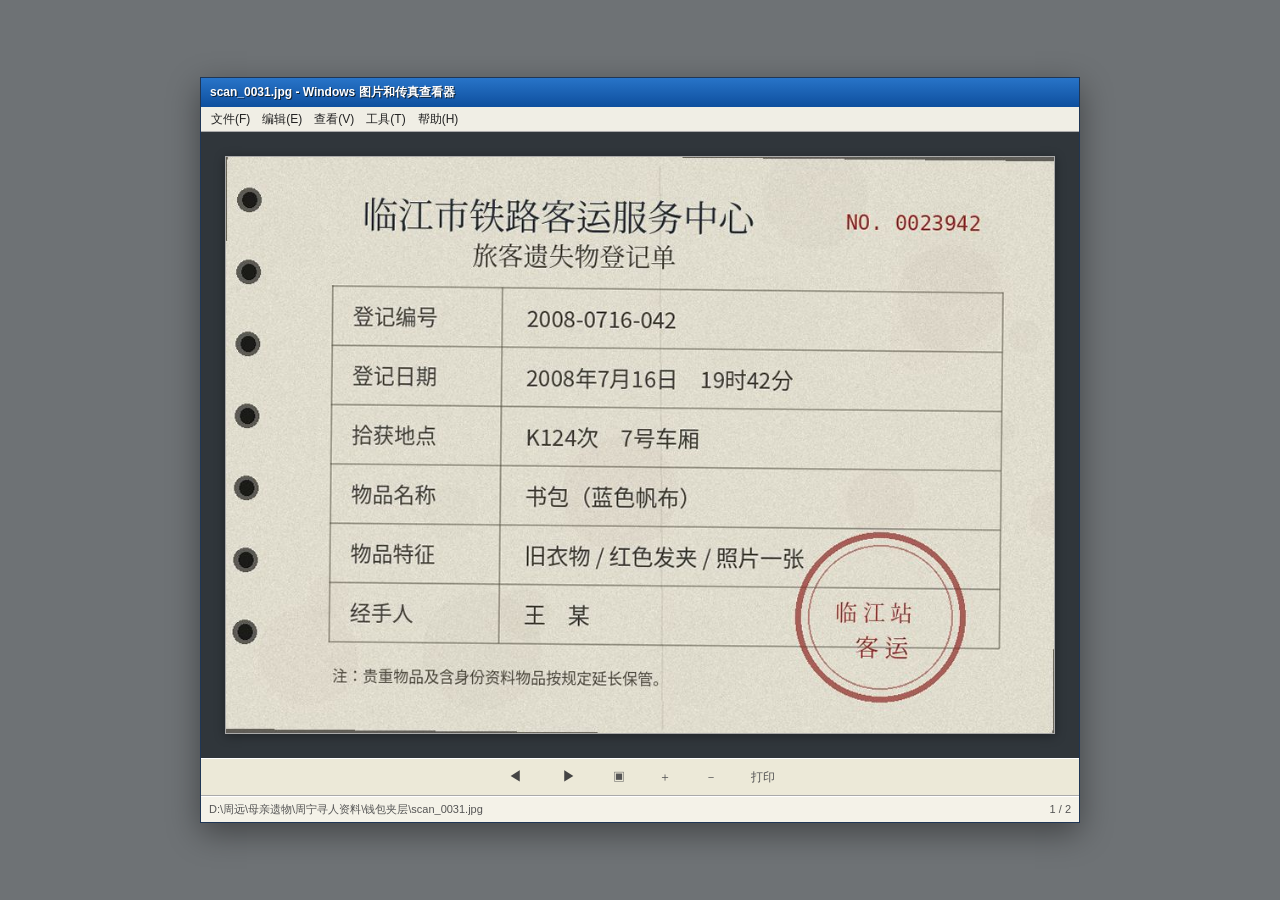
<file: index.html>
<!doctype html>
<html lang="zh-CN">
<head>
<meta charset="utf-8">
<meta name="viewport" content="width=device-width,initial-scale=1">
<meta name="robots" content="noindex,nofollow">
<title>临江市铁路客运服务网</title>
<link rel="stylesheet" href="assets/styles.css">
<link rel="stylesheet" href="assets/paywall.css">
</head>
<body>
<section id="intro-screen" class="intro-screen" hidden>
<div class="picture-viewer" role="document" aria-label="母亲遗物扫描件">
<div class="viewer-title">scan_0031.jpg - Windows 图片和传真查看器</div>
<div class="viewer-menu">文件(F)　编辑(E)　查看(V)　工具(T)　帮助(H)</div>
<div class="viewer-canvas">
<div id="scan-front" class="scan-side"><img src="assets/images/query_slip.jpg" alt="2008年临江站旅客遗失物登记单扫描件"></div>
<div id="scan-back" class="scan-side scan-back" hidden><div class="paper-back"><a class="pencil-note" href="lost/">www.ljrail.cn/lost</a><div class="pencil-faint">042</div></div></div>
</div>
<div class="viewer-toolbar"><button id="viewer-prev" type="button" aria-label="上一张">◀</button><button id="viewer-next" type="button" aria-label="下一张">▶</button><span>▣</span><span>＋</span><span>－</span><span>打印</span></div>
<div class="viewer-status"><span>D:\周远\母亲遗物\周宁寻人资料\钱包夹层\scan_0031.jpg</span><span id="viewer-count">1 / 2</span></div>
</div>
</section>
<div id="portal-shell" class="portal-shell" hidden>
<div class="portal-utility"><span>2010年4月15日　星期四</span><span><a href="portal/">设为首页</a>　|　<a href="portal/?view=contact">联系我们</a>　|　<a href="portal/?view=sitemap">网站地图</a></span></div>
<header class="portal-mast">
<img src="assets/images/station_banner.jpg" alt="临江站站台照片">
<div class="portal-brand"><h1>临江市铁路客运服务网</h1><p>LINJIANG RAILWAY PASSENGER SERVICE</p></div>
</header>
<nav class="portal-nav">
<a href="portal/">首页</a><a href="portal/?view=station">车站简介</a><a href="portal/?view=timetable">列车时刻</a><a href="portal/?view=ticket">票务服务</a><a href="portal/?view=service">旅客服务</a><a href="lost/">失物招领</a><a href="portal/?view=transit">站前交通</a><a href="guestbook/">旅客留言</a><a href="portal/?view=news">新闻中心</a>
</nav>
<div class="portal-ticker"><b>站务提示：</b><marquee scrollamount="2">新版旅客服务网站自2010年4月15日起试运行　　旧版旅客留言停止新增　　春季施工期间请留意站前公交临时调整</marquee></div>
<div class="portal-searchbar"><form id="portal-site-search"><label>站内检索：</label><input id="portal-search-input" maxlength="36"><button type="submit">搜 索</button></form><span>最后更新：2010-04-12</span></div>
<main id="portal-content" class="portal-content" tabindex="-1"></main>
<footer class="portal-footer"><div>临江市铁路客运服务中心　站前路18号　邮编417200　客运问询：0791-12306</div><div>Copyright © 2002-2010　建议使用 IE6.0 以上浏览器　1024×768</div></footer>
</div>
<div id="system-shell" class="system-shell" hidden><div id="system-content"></div></div>
<div id="final-screen" class="final-screen" hidden><div id="final-content"></div></div>
<script src="assets/data.js"></script>
<script src="assets/app.js"></script>
<script src="assets/paywall.js"></script>
</body>
</html>
</file>
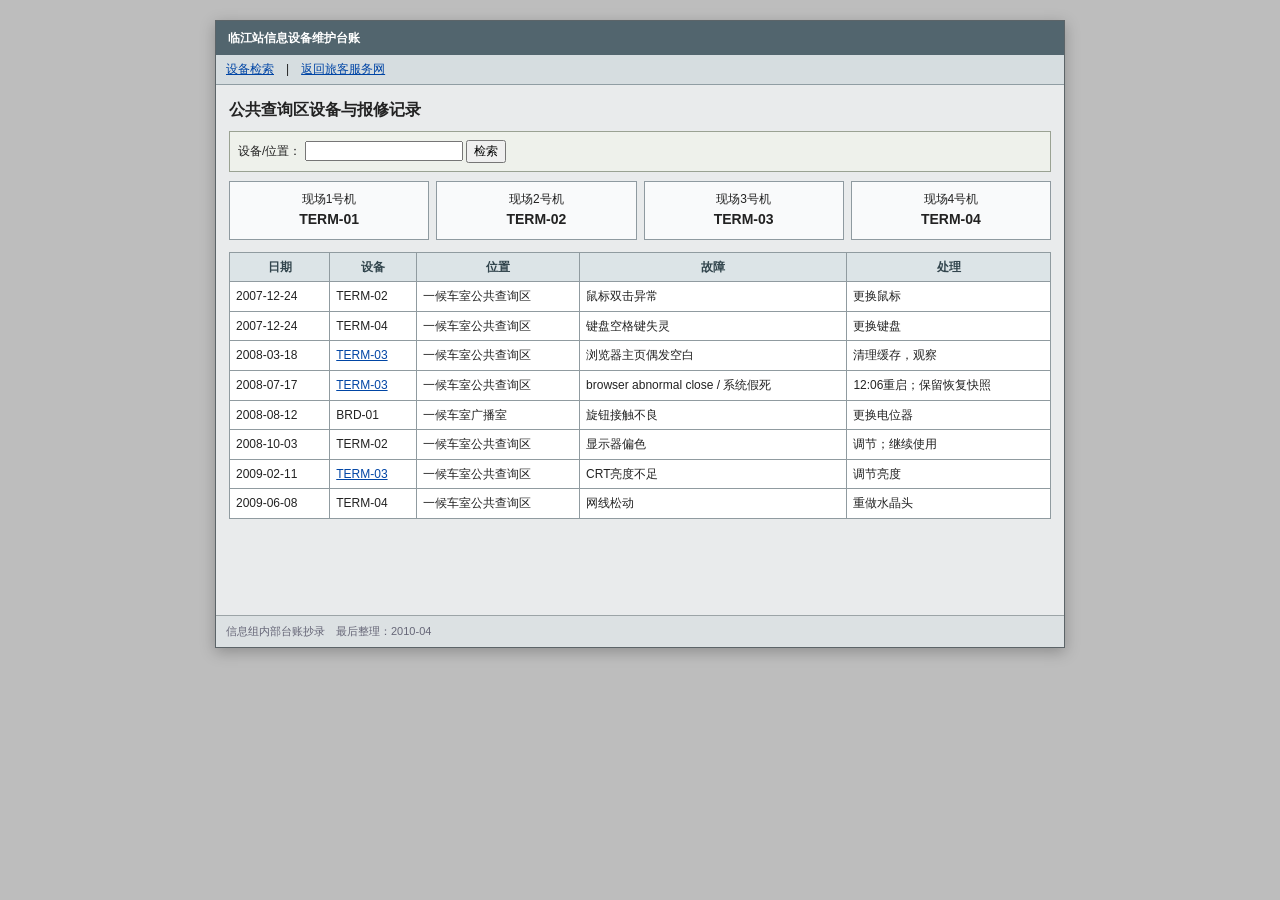
<file: equipment/index.html>
<!doctype html>
<html lang="zh-CN">
<head>
<base href="../">
<meta charset="utf-8">
<meta name="viewport" content="width=device-width,initial-scale=1">
<meta name="robots" content="noindex,nofollow">
<title>临江市铁路客运服务网</title>
<link rel="stylesheet" href="assets/styles.css">
<link rel="stylesheet" href="assets/paywall.css">
</head>
<body>
<section id="intro-screen" class="intro-screen" hidden>
<div class="picture-viewer" role="document" aria-label="母亲遗物扫描件">
<div class="viewer-title">scan_0031.jpg - Windows 图片和传真查看器</div>
<div class="viewer-menu">文件(F)　编辑(E)　查看(V)　工具(T)　帮助(H)</div>
<div class="viewer-canvas">
<div id="scan-front" class="scan-side"><img src="assets/images/query_slip.jpg" alt="2008年临江站旅客遗失物登记单扫描件"></div>
<div id="scan-back" class="scan-side scan-back" hidden><div class="paper-back"><a class="pencil-note" href="lost/">www.ljrail.cn/lost</a><div class="pencil-faint">042</div></div></div>
</div>
<div class="viewer-toolbar"><button id="viewer-prev" type="button" aria-label="上一张">◀</button><button id="viewer-next" type="button" aria-label="下一张">▶</button><span>▣</span><span>＋</span><span>－</span><span>打印</span></div>
<div class="viewer-status"><span>D:\周远\母亲遗物\周宁寻人资料\钱包夹层\scan_0031.jpg</span><span id="viewer-count">1 / 2</span></div>
</div>
</section>
<div id="portal-shell" class="portal-shell" hidden>
<div class="portal-utility"><span>2010年4月15日　星期四</span><span><a href="portal/">设为首页</a>　|　<a href="portal/?view=contact">联系我们</a>　|　<a href="portal/?view=sitemap">网站地图</a></span></div>
<header class="portal-mast">
<img src="assets/images/station_banner.jpg" alt="临江站站台照片">
<div class="portal-brand"><h1>临江市铁路客运服务网</h1><p>LINJIANG RAILWAY PASSENGER SERVICE</p></div>
</header>
<nav class="portal-nav">
<a href="portal/">首页</a><a href="portal/?view=station">车站简介</a><a href="portal/?view=timetable">列车时刻</a><a href="portal/?view=ticket">票务服务</a><a href="portal/?view=service">旅客服务</a><a href="lost/">失物招领</a><a href="portal/?view=transit">站前交通</a><a href="guestbook/">旅客留言</a><a href="portal/?view=news">新闻中心</a>
</nav>
<div class="portal-ticker"><b>站务提示：</b><marquee scrollamount="2">新版旅客服务网站自2010年4月15日起试运行　　旧版旅客留言停止新增　　春季施工期间请留意站前公交临时调整</marquee></div>
<div class="portal-searchbar"><form id="portal-site-search"><label>站内检索：</label><input id="portal-search-input" maxlength="36"><button type="submit">搜 索</button></form><span>最后更新：2010-04-12</span></div>
<main id="portal-content" class="portal-content" tabindex="-1"></main>
<footer class="portal-footer"><div>临江市铁路客运服务中心　站前路18号　邮编417200　客运问询：0791-12306</div><div>Copyright © 2002-2010　建议使用 IE6.0 以上浏览器　1024×768</div></footer>
</div>
<div id="system-shell" class="system-shell" hidden><div id="system-content"></div></div>
<div id="final-screen" class="final-screen" hidden><div id="final-content"></div></div>
<script src="assets/data.js"></script>
<script src="assets/app.js"></script>
<script src="assets/paywall.js"></script>
</body>
</html>
</file>
<file: assets/styles.css>
[hidden]{display:none!important}
*{box-sizing:border-box}
html,body{margin:0;padding:0;background:#d7d7d7;color:#222;font-family:Arial,"宋体",SimSun,sans-serif;font-size:12px;line-height:1.55}
a{color:#0045a5;text-decoration:underline}a:visited{color:#604080}a:hover{color:#b10000}
button,input,select{font:12px Arial,"宋体",SimSun,sans-serif}

/* entry: one in-world scan only */
.intro-screen{min-height:100vh;background:#6e7275;display:flex;align-items:center;justify-content:center;padding:24px}
.picture-viewer{width:880px;max-width:96vw;border:1px solid #1f3655;background:#d8e4f1;box-shadow:0 10px 30px rgba(0,0,0,.4);font-family:Tahoma,Arial,"宋体",sans-serif}
.viewer-title{height:29px;line-height:29px;padding:0 9px;background:linear-gradient(#2874c8,#0e4f9e);color:#fff;font-weight:bold;text-shadow:1px 1px #123}
.viewer-menu{height:25px;line-height:25px;padding:0 10px;background:#f0eee5;border-bottom:1px solid #aaa;color:#222}
.viewer-canvas{background:#30363b;padding:24px;text-align:center;min-height:520px;display:flex;align-items:center;justify-content:center}
.viewer-canvas img{display:block;max-width:100%;max-height:70vh;border:1px solid #aaa;box-shadow:0 2px 10px rgba(0,0,0,.35)}
.viewer-toolbar{height:38px;background:#ece9d8;border-top:1px solid #fff;border-bottom:1px solid #aaa;display:flex;align-items:center;justify-content:center;gap:22px;color:#555}.viewer-toolbar span{padding:2px 5px;border:1px solid transparent}.viewer-toolbar span:hover{border-color:#9db7d3;background:#fff}
.viewer-status{display:flex;justify-content:space-between;gap:16px;padding:4px 8px;background:#f4f2e8;border-top:1px solid #fff;color:#555;font-size:11px;overflow:hidden}.viewer-status span:first-child{white-space:nowrap;overflow:hidden;text-overflow:ellipsis}.viewer-status span:last-child{white-space:nowrap}

/* 2010 public passenger-service portal: horizontal service portal, no school-style sidebars */
.portal-shell{width:980px;margin:10px auto 28px;background:#fff;border:1px solid #8294a4;box-shadow:0 1px 3px rgba(0,0,0,.18)}
.portal-utility{height:28px;line-height:28px;background:#f0f0ee;border-bottom:1px solid #b5b5b5;padding:0 10px;display:flex;justify-content:space-between;color:#555;font-size:11px}
.portal-mast{height:118px;position:relative;overflow:hidden;background:#e9eef2;border-bottom:3px solid #1d5a93}
.portal-mast>img{position:absolute;right:0;top:0;width:56%;height:118px;object-fit:cover;filter:saturate(.68) contrast(.92);opacity:.86}
.portal-mast:after{content:"";position:absolute;inset:0;background:linear-gradient(90deg,#edf3f7 0,#edf3f7 39%,rgba(237,243,247,.82) 48%,rgba(237,243,247,.1) 75%);pointer-events:none}
.portal-brand{position:relative;z-index:2;padding:25px 0 0 28px;color:#164b7b}.portal-brand h1{font:bold 29px/1.15 "宋体",SimSun,serif;letter-spacing:3px;margin:0 0 5px}.portal-brand p{font:bold 11px Arial,sans-serif;letter-spacing:1px;color:#3a668c;margin:0}
.portal-nav{display:flex;background:#2e6ca7;border-bottom:1px solid #164979;border-top:1px solid #fff;min-height:31px}.portal-nav a{flex:1;text-align:center;padding:6px 4px;color:#fff;text-decoration:none;border-right:1px solid #174f82;border-left:1px solid #4e84b4;font-weight:bold;white-space:nowrap}.portal-nav a:hover{background:#1f568c;color:#fff;text-decoration:underline}
.portal-ticker{height:27px;line-height:27px;background:#fff8d7;border-bottom:1px solid #d8cb88;display:flex;overflow:hidden;padding:0 8px;color:#6d5a18}.portal-ticker b{white-space:nowrap;margin-right:8px}.portal-ticker marquee{height:27px;line-height:27px}
.portal-searchbar{min-height:34px;background:#edf3f8;border-bottom:1px solid #b4c3d0;display:flex;align-items:center;justify-content:space-between;padding:5px 10px;color:#667}.portal-searchbar form{white-space:nowrap}.portal-searchbar input{width:210px;height:22px;border:1px solid #8da1b2;background:#fff;padding:1px 4px}.portal-searchbar button{height:23px;padding:1px 10px}.portal-searchbar>span{font-size:11px}
.portal-content{min-height:620px;padding:12px 14px 20px;background:#fff}.portal-footer{text-align:center;background:#eef2f4;border-top:1px solid #aab4bc;padding:8px;color:#666;font-size:11px;line-height:1.8}

.portal-home{display:grid;grid-template-columns:minmax(0,2.15fr) minmax(245px,.85fr);gap:13px}.portal-main,.portal-side{min-width:0}
.portal-panel{border:1px solid #a7b5c1;margin-bottom:12px;background:#fff}.portal-panel-title{height:28px;line-height:28px;padding:0 9px;background:#e5edf4;border-bottom:1px solid #9dabb6;color:#1f527f;font-weight:bold;font-size:13px}.portal-panel-body{padding:8px 10px}.portal-news li{display:flex;gap:7px;border-bottom:1px dotted #aaa;padding:4px 1px;list-style:none}.portal-news{list-style:none;margin:0;padding:0}.portal-news .date{margin-left:auto;color:#777;font-family:"Courier New",monospace;white-space:nowrap}.portal-lead{display:grid;grid-template-columns:43% 1fr;gap:10px}.portal-lead img{width:100%;height:165px;object-fit:cover;border:1px solid #888;padding:2px;background:#eee;filter:saturate(.78)}.portal-lead p{margin:3px 0 8px}.portal-services{display:grid;grid-template-columns:repeat(4,1fr);gap:7px}.portal-service{border:1px solid #b7b7b7;background:#f7f7f7;text-align:center;padding:8px 4px;min-height:54px}.portal-service a{font-weight:bold}.portal-service small{display:block;color:#777;margin-top:3px}
.service-tool{border:1px solid #9fb1c0;background:#f7fafc;margin-bottom:10px}.service-tool h3{margin:0;padding:5px 7px;background:#d8e7f2;color:#20547e;font-size:12px;border-bottom:1px solid #9fb1c0}.service-tool .inner{padding:7px}.service-tool label{display:inline-block;width:52px}.service-tool input{width:145px;margin-bottom:4px;height:21px}.service-tool button{padding:1px 10px}.weather-box{font-size:13px;line-height:1.8}.weather-box b{color:#b13b20}.phone-list{line-height:1.9}.banner-text{font:bold 17px/1.4 "宋体",SimSun,serif;color:#bc3a23;text-align:center;background:#fff6e3;border:1px solid #deb979;padding:8px 2px}

.portal-page-title{font:bold 18px/1.35 "宋体",SimSun,serif;color:#1e527e;border-bottom:2px solid #6f96b7;padding:5px 2px 6px;margin-bottom:9px}.portal-breadcrumb{font-size:11px;color:#777;margin-bottom:8px}.portal-breadcrumb a{color:#4b6381}.portal-section{font:bold 14px "宋体",SimSun,serif;color:#2a587e;border-left:5px solid #6c91ae;background:#eef3f7;padding:3px 6px;margin:13px 0 6px}.portal-photo{float:right;width:43%;max-width:360px;margin:0 0 8px 12px;border:1px solid #888;padding:3px;background:#eee}.portal-table{width:100%;border-collapse:collapse;margin:7px 0}.portal-table th{background:#e0e9f0;color:#264c6c}.portal-table th,.portal-table td{border:1px solid #9fa8af;padding:5px 6px;vertical-align:top}.portal-table tr:nth-child(even) td{background:#fbfbfb}.portal-notice{border:1px solid #c8bd82;background:#fffbe4;padding:7px 9px;margin:7px 0}.portal-list{list-style:none;margin:0;padding:0}.portal-list li{border-bottom:1px dotted #aaa;padding:5px 2px}.portal-list .date{color:#666;margin-right:7px}.portal-list .cat{color:#58758b;margin-right:5px}.portal-search-hit{border-bottom:1px dotted #aaa;padding:7px 2px}.portal-search-hit h3{font-size:13px;margin:0 0 2px}.portal-search-hit p{margin:0;color:#666}.portal-article{font:13px/1.9 "宋体",SimSun,serif;max-width:760px;margin:0 auto}.portal-article h2{text-align:center;font:700 19px/1.45 "宋体",SimSun,serif}.portal-source{text-align:right;color:#777;font-size:11px;margin-top:18px}.portal-form{border:1px solid #b3bec7;background:#f3f6f8;padding:7px;margin:7px 0}.portal-form input{height:22px;padding:1px 4px;border:1px solid #9daab3}.portal-caption{text-align:center;color:#777;font-size:10px;margin-top:-5px}.map-photo,.address-photo{display:block;width:min(82%,720px);margin:10px auto;border:1px solid #888;padding:3px;background:#eee}

/* independent lost-property CGI */
.system-shell{min-height:100vh;padding:20px;background:#bdbdbd}
.lost-site{width:820px;max-width:96vw;margin:0 auto;background:#eee9d9;border:1px solid #696559;box-shadow:0 4px 13px rgba(0,0,0,.25);font-family:"宋体",SimSun,serif}.lost-head{padding:18px 18px 11px;text-align:center;border-bottom:3px double #6e695d;background:#f2eddf}.lost-head h1{font-size:22px;letter-spacing:4px;margin:0 0 4px}.lost-head .en{font:11px "Courier New",monospace;color:#6e685c}.lost-nav{text-align:center;background:#d6d0bd;border-bottom:1px solid #847f70;padding:5px}.lost-nav a{color:#243b71;margin:0 9px}.lost-body{padding:16px 20px;min-height:560px}.lost-foot{border-top:1px solid #aaa394;text-align:center;padding:7px;color:#6d685d;font-size:11px}.lost-query{border:1px solid #918b7d;background:#f8f5eb;padding:10px;margin:10px 0}.lost-query input{width:230px;height:23px}.lost-table{width:100%;border-collapse:collapse;margin:9px 0;background:#fffdf6}.lost-table th{background:#d9d3c3}.lost-table th,.lost-table td{border:1px solid #858175;padding:5px 6px}.lost-record{display:grid;grid-template-columns:118px 1fr;border:1px solid #817b6d;background:#fffdf7}.lost-record dt,.lost-record dd{margin:0;padding:6px 8px;border-bottom:1px solid #aaa394}.lost-record dt{background:#e2ddcf;border-right:1px solid #aaa394;font-weight:bold}.lost-record dd{background:#fffdf7}.lost-photo{display:block;width:min(72%,580px);margin:13px auto;border:1px solid #777;padding:4px;background:#ddd}.lost-caption{text-align:center;font-size:11px;color:#777}.lost-attach{padding:9px;background:#f7f2e6;border:1px dashed #978f7c;margin:10px 0}.lost-status{color:#8a1e17;font-weight:bold}.scan-page{max-width:650px;margin:0 auto;background:#f3efe4;border:1px solid #8f8879;padding:20px}.scan-page img{display:block;width:90%;margin:0 auto 13px;border:1px solid #999}.scan-meta{width:100%;border-collapse:collapse}.scan-meta td,.scan-meta th{border:1px solid #aaa;padding:5px}.scan-meta th{width:120px;background:#e5dfd0;text-align:left}

/* separate 2000s CGI guestbook */
.guest-site{width:780px;max-width:96vw;margin:0 auto;background:#fffdf4;border:1px solid #777;box-shadow:0 4px 14px rgba(0,0,0,.22);font-family:"宋体",SimSun,serif}.guest-head{background:#f1ead6;border-bottom:1px solid #877c66;padding:12px 16px}.guest-head h1{font-size:20px;color:#403564;margin:0 0 3px}.guest-head .guest-version{font:11px "Courier New",monospace;color:#777}.guest-nav{padding:5px 12px;background:#ded8c8;border-bottom:1px solid #999}.guest-body{padding:12px 15px}.guest-filter{background:#f5f1e5;border:1px solid #aaa08c;padding:7px;margin-bottom:9px}.guest-filter input{height:22px}.guest-item{border-bottom:1px solid #aaa08c;padding:8px 4px}.guest-meta{font:11px "Courier New","宋体",monospace;color:#666;margin-bottom:5px}.guest-text{white-space:pre-wrap;word-break:break-word;font:13px/1.75 "宋体",SimSun,serif;margin:0}.guest-admin{margin:6px 0 0 18px;background:#f0ede4;border-left:3px solid #827d73;padding:5px;color:#666}.guest-pages{text-align:center;padding:8px;background:#eee8d8;border:1px solid #aaa08c;margin-top:10px}.guest-foot{text-align:center;border-top:1px solid #aaa08c;padding:7px;color:#777;font-size:11px}

/* service ledger / OA-like historical records */
.ledger-site{width:850px;max-width:97vw;margin:0 auto;background:#f2f4ef;border:1px solid #667060;box-shadow:0 4px 14px rgba(0,0,0,.25);font-family:Tahoma,"宋体",sans-serif}.ledger-head{background:#66775e;color:#fff;padding:8px 12px;font-weight:bold;font-size:15px}.ledger-subbar{background:#dfe5dc;border-bottom:1px solid #919a8d;padding:5px 10px;color:#555}.ledger-body{padding:14px;min-height:540px}.ledger-form{padding:8px;border:1px solid #9aa293;background:#eef1eb;margin-bottom:9px}.ledger-table{width:100%;border-collapse:collapse;background:#fff}.ledger-table th{background:#d9e1d4;color:#3a5034}.ledger-table th,.ledger-table td{border:1px solid #929b8d;padding:5px 6px;vertical-align:top}.ledger-paper{background:#f8f6ed;border:1px solid #aaa18f;padding:10px;margin:7px 0}.ledger-pager{display:flex;justify-content:space-between;border-top:1px solid #aaa;padding-top:8px;margin-top:11px}.ledger-foot{border-top:1px solid #a5ada0;padding:7px 12px;color:#667;font-size:11px;background:#e6eae3}

/* equipment register: another department, distinct from public portal */
.equip-site{width:850px;max-width:97vw;margin:0 auto;background:#e9ebec;border:1px solid #5c6468;box-shadow:0 4px 14px rgba(0,0,0,.25);font-family:Tahoma,"宋体",sans-serif}.equip-head{height:34px;line-height:34px;background:#52656e;color:#fff;padding:0 12px;font-weight:bold}.equip-nav{background:#d6dde0;border-bottom:1px solid #909da3;padding:5px 10px}.equip-body{padding:13px;min-height:530px}.equip-table{width:100%;border-collapse:collapse;background:#fff}.equip-table th{background:#dce4e7;color:#32454d}.equip-table th,.equip-table td{border:1px solid #909ba0;padding:5px 6px}.equip-inventory{display:grid;grid-template-columns:repeat(4,1fr);gap:7px;margin:8px 0 12px}.equip-card{border:1px solid #8f9aa0;background:#f9fafb;padding:8px;text-align:center}.equip-card b{display:block;font-size:14px}.equip-photo{display:block;width:min(70%,560px);margin:10px auto;border:1px solid #777;padding:3px;background:#eee}.equip-foot{background:#dce1e3;border-top:1px solid #9ca4a7;color:#667;padding:7px 10px;font-size:11px}

/* post-2010 migration database */
.sys-window{width:860px;max-width:96vw;margin:0 auto;border:1px solid #687682;background:#f0f2f4;box-shadow:2px 3px 9px rgba(0,0,0,.28);font:12px/1.55 Tahoma,Arial,"宋体",sans-serif}.sys-titlebar{height:31px;line-height:31px;padding:0 10px;background:#456984;color:#fff;font-weight:bold}.sys-menubar{height:26px;line-height:26px;background:#ececec;border-bottom:1px solid #aaa;padding:0 9px}.sys-body{padding:10px;background:#f5f6f7;min-height:500px}.sys-path{border:1px solid #aaa;background:#fff;padding:4px 7px;margin-bottom:9px;color:#666;font-family:"Courier New",monospace}.sys-panel{border:1px solid #929da5;background:#fff;margin:8px 0}.sys-panel h3{margin:0;padding:6px 8px;background:#dce6ed;color:#355a75;font-size:13px}.sys-panel-body{padding:10px}.sys-form{background:#eef2f4;border:1px solid #a9b1b7;padding:8px}.sys-form input{height:23px;width:220px}.sys-table{width:100%;border-collapse:collapse;background:#fff}.sys-table th{background:#d9e4eb}.sys-table th,.sys-table td{border:1px solid #90999f;padding:5px 6px}.sys-record{max-width:720px;margin:0 auto;background:#fff;border:1px solid #9ca6ac;padding:17px 22px}.sys-record h2{text-align:center;font-size:17px}.sys-fields{width:100%;border-collapse:collapse}.sys-fields th{width:155px;text-align:left;background:#eef2f4}.sys-fields th,.sys-fields td{border:1px solid #aab1b5;padding:6px}.sys-stamp{display:inline-block;border:2px solid #9c2b2b;color:#9c2b2b;font-weight:bold;padding:2px 10px;transform:rotate(-2deg)}.sys-footer{text-align:right;color:#777;font-size:10px;margin-top:14px;border-top:1px solid #bbb;padding-top:5px}

/* Windows/IE recovery */
.file-window{width:900px;max-width:97vw;margin:0 auto;border:1px solid #083a7d;background:#ece9d8;box-shadow:2px 4px 12px rgba(0,0,0,.35);font:12px Tahoma,Arial,"宋体",sans-serif}.win-titlebar{height:29px;line-height:29px;background:linear-gradient(#2d82d8,#0c4b9c);color:#fff;font-weight:bold;padding:0 8px}.win-menu,.win-toolbar{background:#ece9d8;border-bottom:1px solid #aca899;padding:5px 8px}.win-toolbar{height:34px;line-height:23px}.win-address{background:#fff;border:1px inset #ddd;margin:4px 6px;padding:4px;font-size:11px;overflow-wrap:anywhere}.file-body{background:#fff;min-height:430px;padding:3px}.file-table{width:100%;border-collapse:collapse}.file-table th{text-align:left;background:#ececec;border-right:1px solid #ccc;border-bottom:1px solid #aaa;padding:4px}.file-table td{border-bottom:1px solid #eee;padding:5px}.file-icon{margin-right:7px}.cache-page{width:850px;max-width:97vw;margin:0 auto;background:#f4f4f4;border:1px solid #555;box-shadow:0 4px 13px rgba(0,0,0,.28);font:13px/1.55 "Courier New","宋体",monospace}.cache-head{background:#333;color:#eee;padding:8px 10px}.cache-body{padding:13px 18px;background:#fff;min-height:500px}.history-line{display:grid;grid-template-columns:72px 1fr;border-bottom:1px solid #eee;padding:4px 0}.history-line .time{color:#666}.history-line .query{color:#111}.cache-foot{margin-top:18px;border-top:1px dashed #999;padding-top:8px;color:#555;font-size:11px}.news-clipping{width:720px;max-width:94vw;margin:0 auto;background:#f4f0e3;border:1px solid #8d887c;padding:28px 34px;box-shadow:0 4px 12px rgba(0,0,0,.25);font:15px/2 "宋体",SimSun,serif}.news-clipping h1{text-align:center;font-size:24px;line-height:1.4;border-bottom:3px double #555;padding-bottom:12px}.news-date{text-align:center;color:#666;font-size:12px;margin-bottom:20px}.cache-nav{font:11px/1.6 "Courier New",monospace;color:#666;border-top:1px solid #aaa;padding-top:8px;margin-top:20px}

/* archived e-mail: not another railway web page */
.email-client{width:860px;max-width:96vw;margin:0 auto;background:#f1f1f1;border:1px solid #6f7780;box-shadow:0 4px 14px rgba(0,0,0,.28);font:12px Tahoma,Arial,"宋体",sans-serif}.email-top{height:31px;line-height:31px;background:#6d7780;color:#fff;padding:0 10px;font-weight:bold}.email-toolbar{padding:6px 9px;background:#dedede;border-bottom:1px solid #aaa}.email-view{background:#fff;margin:10px;border:1px solid #aaa}.email-head{background:#f4f4f4;border-bottom:1px solid #bbb;padding:10px 14px;line-height:1.8}.email-head b{display:inline-block;width:60px}.email-body{white-space:pre-wrap;padding:22px 25px;font:14px/1.95 "宋体",SimSun,serif;min-height:330px}.email-attach{border-top:1px solid #bbb;background:#f7f7f7;padding:8px 14px;color:#666;font-size:11px}.email-foot{padding:5px 10px;color:#666;font-size:11px}

/* final */
.final-screen{min-height:100vh;background:#161a1d;color:#ddd;display:flex;align-items:center;justify-content:center;padding:25px}.final-wrap{width:680px;max-width:94vw;text-align:center}.final-photo img{width:min(560px,90vw);border:1px solid #777;filter:saturate(.72) contrast(.96)}.final-code{font:14px "Courier New",monospace;color:#aaa;margin:20px 0 8px}.final-status{font:16px "宋体",SimSun,serif;display:flex;gap:20px;justify-content:center}.final-status del{color:#777}.final-status strong{color:#ddd}.final-rule{width:80px;border-top:1px solid #666;margin:27px auto}.final-title{font:42px/1.2 "宋体",SimSun,serif;letter-spacing:10px;color:#e0ded8}

.small{font-size:11px;color:#666}.tiny{font-size:10px;color:#777}.muted{color:#777}.clear{clear:both}.not-found{width:720px;max-width:94vw;margin:30px auto;background:#fff;padding:30px;font-family:"Times New Roman",serif;border:1px solid #999}

@media(max-width:760px){
 html,body{font-size:13px}.intro-screen,.system-shell{padding:8px}.picture-viewer{max-width:100%}.viewer-canvas{padding:10px;min-height:300px}.viewer-status{display:block;line-height:1.7}.viewer-status span{display:block!important;white-space:normal!important}
 .portal-shell{width:100%;margin:0;border-left:0;border-right:0}.portal-utility{height:auto;line-height:1.6;padding:5px 7px;display:block}.portal-utility span{display:block}.portal-mast{height:95px}.portal-mast>img{width:62%;height:95px}.portal-brand{padding:18px 0 0 12px}.portal-brand h1{font-size:20px;letter-spacing:1px}.portal-brand p{font-size:8px}.portal-nav{flex-wrap:wrap}.portal-nav a{flex:0 0 25%;font-size:12px}.portal-ticker{display:none}.portal-searchbar{display:block}.portal-searchbar form{margin-bottom:3px}.portal-searchbar input{width:170px}.portal-content{padding:8px}.portal-home{grid-template-columns:1fr}.portal-lead{grid-template-columns:1fr}.portal-lead img{height:auto}.portal-services{grid-template-columns:repeat(2,1fr)}.portal-photo{float:none;width:100%;max-width:none;margin:5px 0}.portal-table,.lost-table,.ledger-table,.equip-table,.sys-table{font-size:11px}.portal-page-title{font-size:16px}
 .lost-site,.guest-site,.ledger-site,.equip-site,.sys-window,.file-window,.cache-page,.email-client{max-width:100%}.lost-body,.guest-body,.ledger-body,.equip-body{padding:8px}.lost-record{grid-template-columns:92px 1fr}.lost-photo{width:96%}.scan-page{padding:10px}.scan-page img{width:100%}.equip-inventory{grid-template-columns:repeat(2,1fr)}.news-clipping{padding:18px 15px}.email-body{padding:16px 13px}.history-line{grid-template-columns:58px 1fr}
 .table-scroll{overflow-x:auto}.table-scroll table{min-width:620px}
}
.portal-attachment{margin:16px 0 8px;padding:8px 10px;border:1px solid #b3bec7;background:#f5f7f8;font:12px/1.6 Arial,"宋体",SimSun,sans-serif}.sys-crossref{margin-top:14px;padding:7px 9px;background:#eef2f4;border:1px solid #b7c0c6;font-family:"Courier New","宋体",monospace}.sys-menubar a{color:#1e4970;text-decoration:none}.sys-menubar a:hover{text-decoration:underline}.mail-search{padding:12px;background:#f4f4f4;border-bottom:1px solid #c5c5c5}.mail-search input{width:250px;height:24px;padding:2px 5px}.mail-results{padding:8px 12px 16px}.mail-row{display:grid;grid-template-columns:95px 100px 1fr;gap:8px;border-bottom:1px solid #ddd;padding:7px 4px;align-items:start}.mail-row span:first-child{color:#777;font-family:"Courier New",monospace}.mail-row span:nth-child(2){color:#555}
@media(max-width:760px){.mail-row{grid-template-columns:82px 78px 1fr;font-size:11px}.mail-search input{width:180px}}

/* refinement: lower information overload, clearer system boundaries */
.scan-side{width:100%;display:flex;align-items:center;justify-content:center}.scan-back{min-height:460px}.paper-back{position:relative;width:min(720px,92%);aspect-ratio:1.44/1;background:linear-gradient(92deg,#e8e4d7,#f2eee2 48%,#e5e0d2);border:1px solid #9e9a8f;box-shadow:0 2px 10px rgba(0,0,0,.28);transform:rotate(-.35deg)}.paper-back:before{content:"";position:absolute;inset:0;background:repeating-linear-gradient(0deg,rgba(90,80,60,.018) 0 1px,transparent 1px 4px);pointer-events:none}.pencil-note{position:absolute;left:18%;top:58%;font:italic 27px/1.2 "Segoe Print","楷体",KaiTi,cursive;color:#59564e;transform:rotate(-3deg);text-decoration:underline;cursor:pointer;padding:8px 12px}.pencil-faint{position:absolute;right:18%;top:24%;font:20px "Segoe Print","楷体",KaiTi,cursive;color:rgba(70,68,62,.38);transform:rotate(5deg)}.viewer-toolbar button{font:14px Tahoma,Arial;border:1px solid transparent;background:transparent;padding:3px 8px;color:#444}.viewer-toolbar button:hover,.viewer-toolbar button:focus{border-color:#9db7d3;background:#fff}.lost-pages,.archive-pages{display:flex;justify-content:center;align-items:center;gap:22px;margin:12px 0}.lost-query-result{margin-top:8px;border-top:1px dotted #999;padding-top:7px}.lost-archive-note{margin-top:14px;border-top:1px dotted #999;padding-top:8px}.news-filter{padding:7px 9px;background:#f2f5f7;border:1px solid #b7c2ca;margin-bottom:9px}.news-filter a.active{font-weight:bold;color:#8c1b1b}.archive-pages{border-top:1px dotted #aaa;padding-top:10px}.archive-more{text-align:right;color:#666;font-size:11px}.email-toolbar a{color:#283e58}.sys-menubar{height:auto;min-height:26px;white-space:normal}.migration-records td:first-child{font-family:"Courier New",monospace}
@media(max-width:760px){
 .scan-back{min-height:300px}.paper-back{width:96%}.pencil-note{font-size:20px;left:12%;top:56%}.viewer-toolbar{gap:10px}
 .sys-record{padding:12px 10px}.sys-fields,.sys-fields tbody,.sys-fields tr,.sys-fields th,.sys-fields td{display:block;width:100%}.sys-fields tr{border:1px solid #aab1b5;border-bottom:0}.sys-fields tr:last-child{border-bottom:1px solid #aab1b5}.sys-fields th,.sys-fields td{border:0;border-bottom:1px solid #d5d9db;padding:6px 8px}.sys-fields th{background:#e7ecef;color:#46535c}.sys-fields td{background:#fff}
 .mobile-records,.mobile-records tbody{display:block;min-width:0!important}.mobile-records tr{display:block;border:1px solid #a0a8ad;margin:0 0 9px;background:#fff}.mobile-records tr:first-child{display:none}.mobile-records td{display:block;border:0!important;border-bottom:1px solid #e2e2e2!important;padding:6px 8px}.mobile-records td:nth-child(1):before{content:"日期：";font-weight:bold}.mobile-records td:nth-child(2):before{content:"类型：";font-weight:bold}.mobile-records td:nth-child(3):before{content:"摘要：";font-weight:bold}.mobile-records td:nth-child(4):before{content:"附件：";font-weight:bold}
 .email-toolbar{line-height:1.9;white-space:normal}.lost-pages,.archive-pages{gap:14px}.news-filter{line-height:2}
}
@media(max-width:760px){
 .transfer-table,.transfer-table tbody,.migration-records,.migration-records tbody{display:block;min-width:0!important}
 .transfer-table tr,.migration-records tr{display:block;border:1px solid #9e9a8f;margin:0 0 8px;background:#fffdf6}
 .transfer-table tr:first-child,.migration-records tr:first-child{display:none}
 .transfer-table td,.migration-records td{display:block;border:0!important;border-bottom:1px solid #ddd!important;padding:6px 8px}
 .transfer-table td:nth-child(1):before{content:"迁移批次：";font-weight:bold}.transfer-table td:nth-child(2):before{content:"原登记日期：";font-weight:bold}.transfer-table td:nth-child(3):before{content:"流水范围：";font-weight:bold}.transfer-table td:nth-child(4):before{content:"记录数：";font-weight:bold}
 .migration-records td:nth-child(1):before{content:"原流水：";font-weight:bold}.migration-records td:nth-child(2):before{content:"物品：";font-weight:bold}.migration-records td:nth-child(3):before{content:"状态/记录：";font-weight:bold}
 .sys-form input{max-width:68vw}.lost-query input{max-width:62vw}
}

/* player-view refinement: critical service logs read like a paper ledger instead of a wide data grid */
.ledger-entries{border:1px solid #9a9a88;background:#fffef7;margin:9px 0 12px;font-family:"宋体",SimSun,serif}
.ledger-entry{display:grid;grid-template-columns:72px 1fr;border-bottom:1px solid #c8c5b6;min-height:34px}
.ledger-entry:last-child{border-bottom:0}
.ledger-time{padding:7px 8px;background:#ebe8dc;border-right:1px solid #b8b3a5;font:12px/1.6 "Courier New",monospace;color:#555;text-align:center}
.ledger-text{padding:7px 10px;line-height:1.72;color:#222}
@media(max-width:760px){
 .ledger-entry{grid-template-columns:58px 1fr;min-height:40px}
 .ledger-time{padding:8px 4px;font-size:11px}
 .ledger-text{padding:8px 9px;font-size:13px;line-height:1.65}
}
.cache-head{display:flex;justify-content:space-between;gap:12px;align-items:center;flex-wrap:wrap}.cache-head a,.cache-back a{color:#d7e8ff}.cache-back{white-space:nowrap}.win-toolbar a{color:#143f72;text-decoration:none}.win-toolbar a:hover{text-decoration:underline}
</file>
<file: assets/paywall.css>
/** 通用付费打赏浮层样式 - 沿用《松涛粮站》结构 **/
.paywall-overlay{position:fixed;inset:0;background:rgba(0,0,0,.65);backdrop-filter:blur(6px);z-index:10000;display:flex;align-items:center;justify-content:center;opacity:0;transition:opacity .4s ease}
.paywall-overlay.paywall-show{opacity:1}.paywall-overlay.paywall-closing{opacity:0}
.paywall-card{background:linear-gradient(145deg,#f4ead0,#e3d5aa);border-radius:20px;box-shadow:0 20px 60px rgba(0,0,0,.3),0 0 0 1px rgba(255,200,150,.2);max-width:460px;width:90vw;max-height:90vh;overflow-y:auto;position:relative;transform:scale(.9) translateY(20px);transition:transform .4s cubic-bezier(.34,1.56,.64,1)}
.paywall-overlay.paywall-show .paywall-card{transform:scale(1) translateY(0)}
.paywall-close{position:absolute;top:12px;right:16px;background:none;border:none;font-size:1.8rem;color:#ccc;cursor:pointer;z-index:10;transition:color .2s,transform .2s;line-height:1;padding:4px 8px}
.paywall-close:hover{color:#888;transform:rotate(90deg)}
.paywall-card-inner{padding:30px 28px 24px}.paywall-header{text-align:center;margin-bottom:20px}.paywall-title-row{display:flex;align-items:center;justify-content:center;gap:10px;margin-bottom:6px}
.paywall-heart{font-size:1.3rem;color:#7c9251;animation:paywallHeartbeat 1.5s ease-in-out infinite}@keyframes paywallHeartbeat{0%,100%{transform:scale(1)}50%{transform:scale(1.2)}}
.paywall-title{font-size:1.4rem;font-weight:700;color:#2b3b28;letter-spacing:1px}.paywall-subtitle{font-size:.82rem;color:#7a744d;letter-spacing:.5px}
.paywall-body{display:flex;flex-direction:column;align-items:center;gap:18px}.paywall-qr-wrapper{position:relative;width:120px;height:120px;border-radius:10px;overflow:hidden;box-shadow:0 4px 16px rgba(0,0,0,.1)}
.paywall-qr-tip{font-size:.72rem;color:#9a8d7f;margin-top:6px;text-align:center;line-height:1.5}.paywall-qr-img{width:100%;height:100%;object-fit:contain;border-radius:10px;background:#fff}.paywall-qr-glow{position:absolute;inset:0;border-radius:10px;box-shadow:inset 0 0 0 2px rgba(255,200,150,.2);pointer-events:none}
.paywall-message{text-align:center;width:100%}.paywall-msg-warm{font-size:.95rem;color:#394b31;font-weight:600;margin-bottom:10px}.paywall-msg-body{font-size:.84rem;color:#5c6044;line-height:1.9;margin-bottom:10px}.paywall-msg-body strong{color:#8d5f23}
.paywall-msg-cute{font-size:.82rem;color:#746c48;line-height:1.8;padding:8px 14px;background:rgba(124,146,81,.12);border-radius:10px;margin-bottom:10px}.paywall-msg-warm2{font-size:.82rem;color:#6a6649;line-height:1.7}
.paywall-footer{margin-top:20px;padding-top:16px;border-top:1px dashed rgba(200,180,160,.3)}.paywall-hint{display:flex;align-items:flex-start;gap:6px;font-size:.72rem;color:#9e9185;line-height:1.6;margin-bottom:14px;padding:0 4px}.paywall-hint-icon{flex-shrink:0}
.paywall-btns{display:flex;gap:10px}.paywall-btn{flex:1;padding:11px 16px;border-radius:10px;border:none;font-size:.88rem;font-weight:600;cursor:pointer;transition:all .25s;font-family:inherit}.paywall-btn-support{background:linear-gradient(135deg,#6f8d43,#c7a64b);color:#fff;box-shadow:0 4px 14px rgba(111,141,67,.3)}.paywall-btn-support:hover{transform:translateY(-2px);box-shadow:0 6px 20px rgba(111,141,67,.4)}.paywall-btn-later{background:#f0ebe5;color:#8c7e70;border:1px solid rgba(180,160,140,.2)}.paywall-btn-later:hover{background:#e8e0d8}
.paywall-studio{text-align:center;font-size:.8rem;font-weight:700;color:#aa9e91;margin-top:14px;letter-spacing:1px}
.paywall-toast{position:fixed;bottom:30px;left:50%;transform:translateX(-50%) translateY(20px);background:rgba(111,141,67,.96);color:#fff;padding:12px 24px;border-radius:12px;font-size:.9rem;z-index:10001;opacity:0;transition:all .4s;box-shadow:0 6px 20px rgba(0,0,0,.15);white-space:nowrap}.paywall-toast.show{opacity:1;transform:translateX(-50%) translateY(0)}
.support-author-fixed{position:fixed;right:max(14px,env(safe-area-inset-right));bottom:max(14px,env(safe-area-inset-bottom));z-index:9600;border:1px solid rgba(116,91,52,.38);background:rgba(245,239,220,.96);color:#5c4b32;padding:8px 13px;border-radius:18px;box-shadow:0 2px 10px rgba(0,0,0,.16);font:12px/1.2 Arial,"Microsoft YaHei",sans-serif;cursor:pointer;white-space:nowrap}.support-author-fixed:hover{background:#fffaf0}.support-author-fixed.supported{color:#6f8d43;border-color:rgba(111,141,67,.38)}
@media(max-width:480px){.paywall-card{width:92vw;max-height:88vh}.paywall-card-inner{padding:24px 18px 18px}.paywall-qr-wrapper{width:110px;height:110px}.paywall-btns{flex-direction:column}.paywall-message{font-size:.8rem}.paywall-title{font-size:1.22rem}.support-author-fixed{right:max(10px,env(safe-area-inset-right));bottom:max(10px,env(safe-area-inset-bottom));padding:7px 11px;font-size:11px}.paywall-toast{max-width:86vw;white-space:normal;text-align:center}}
@media(prefers-reduced-motion:reduce){.paywall-overlay,.paywall-card,.paywall-toast,.paywall-close,.paywall-heart{transition:none!important;animation:none!important}}
</file>
